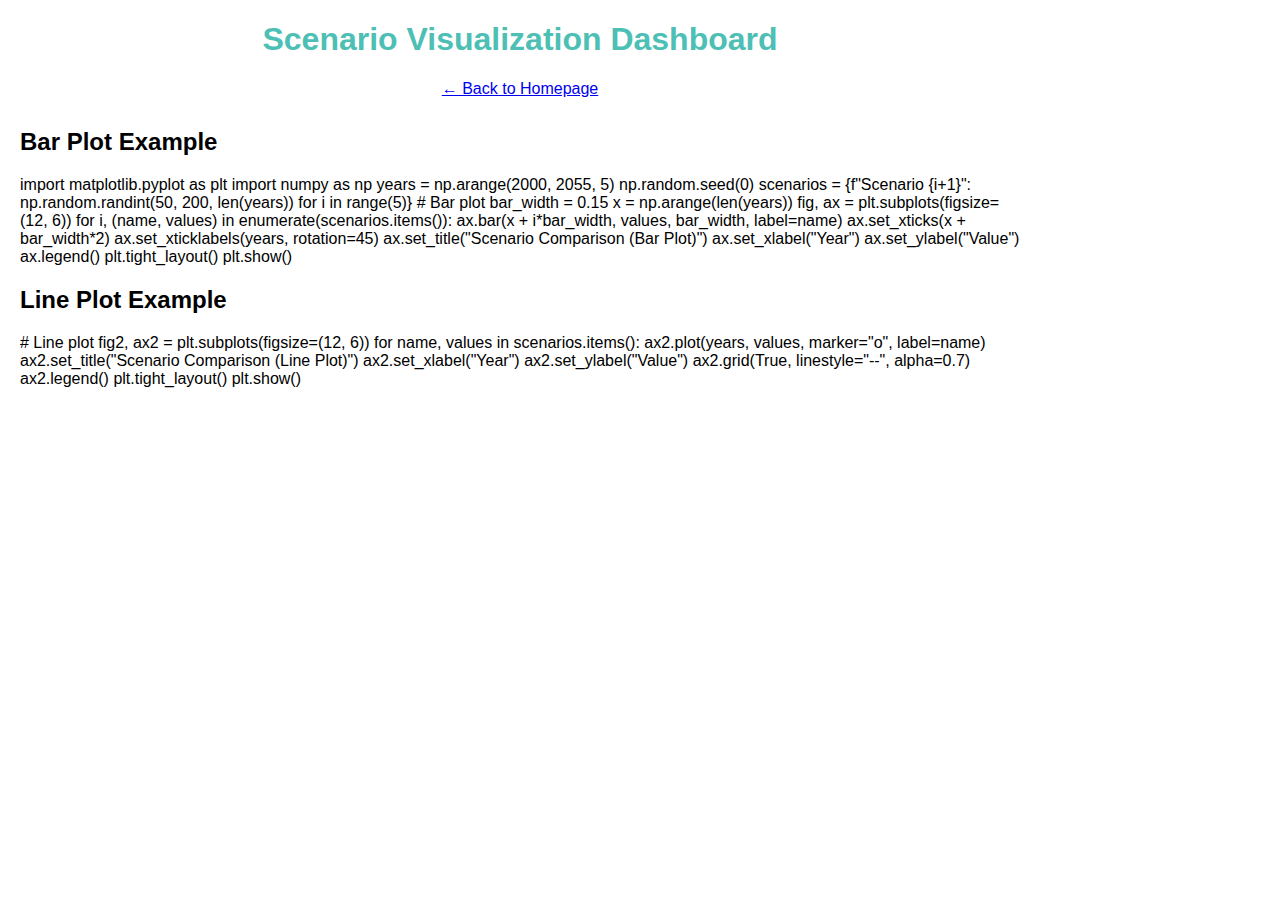
<file: index.html>
<!DOCTYPE html>
<html lang="en">
<head>
  <meta charset="UTF-8" />
  <title>Scenario Visualization Dashboard</title>
  <link rel="stylesheet" href="assets/style.css" />
  <!-- PyScript -->
  <link rel="stylesheet" href="https://pyscript.net/releases/2025.1.1/pyscript.css" />
  <script defer src="https://pyscript.net/releases/2025.1.1/pyscript.js"></script>
</head>
<body>
  <header>
    <h1>Scenario Visualization Dashboard</h1>
    <nav><a href="index.html">← Back to Homepage</a></nav>
  </header>

  <section>
    <h2>Bar Plot Example</h2>
    <py-script>
import matplotlib.pyplot as plt
import numpy as np

years = np.arange(2000, 2055, 5)
np.random.seed(0)
scenarios = {f"Scenario {i+1}": np.random.randint(50, 200, len(years)) for i in range(5)}

# Bar plot
bar_width = 0.15
x = np.arange(len(years))

fig, ax = plt.subplots(figsize=(12, 6))
for i, (name, values) in enumerate(scenarios.items()):
    ax.bar(x + i*bar_width, values, bar_width, label=name)

ax.set_xticks(x + bar_width*2)
ax.set_xticklabels(years, rotation=45)
ax.set_title("Scenario Comparison (Bar Plot)")
ax.set_xlabel("Year")
ax.set_ylabel("Value")
ax.legend()
plt.tight_layout()
plt.show()
    </py-script>
  </section>

  <section>
    <h2>Line Plot Example</h2>
    <py-script>
# Line plot
fig2, ax2 = plt.subplots(figsize=(12, 6))
for name, values in scenarios.items():
    ax2.plot(years, values, marker="o", label=name)

ax2.set_title("Scenario Comparison (Line Plot)")
ax2.set_xlabel("Year")
ax2.set_ylabel("Value")
ax2.grid(True, linestyle="--", alpha=0.7)
ax2.legend()
plt.tight_layout()
plt.show()
    </py-script>
  </section>
</body>
</html>
</file>
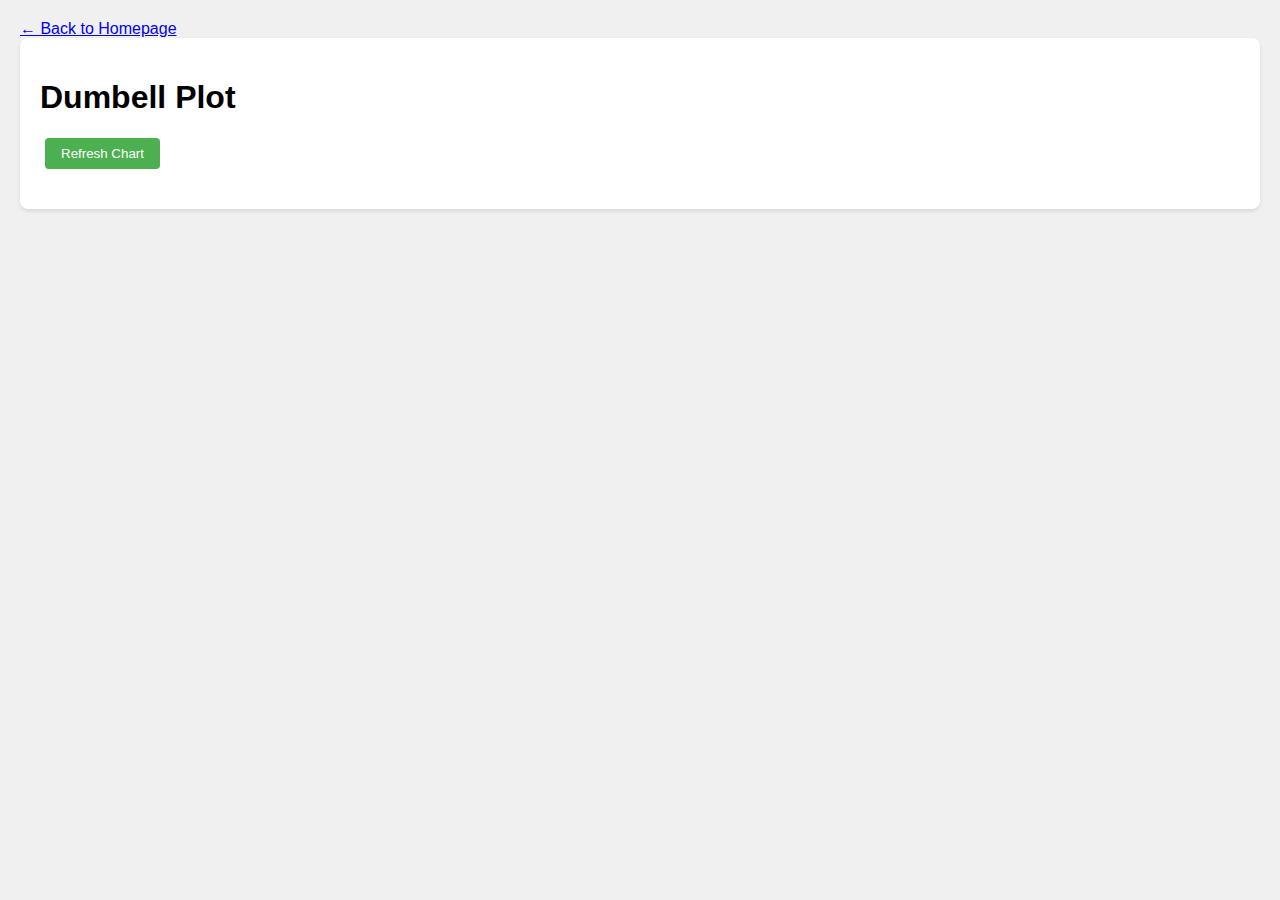
<file: DumbellPlot.html>
<!DOCTYPE html>
<html lang="en">
<head>
    <meta charset="UTF-8">
    <meta name="viewport" content="width=device-width, initial-scale=1.0">
    <title>Dumbell Plot </title> <!-- with D3.js-->
    <nav><a href="https://sb2024hind.github.io/Website/index.html">← Back to Homepage</a></nav>
    <script src="https://d3js.org/d3.v7.min.js"></script>
    <style>
        body {
            font-family: Arial, sans-serif;
            margin: 20px;
            background-color: #f0f0f0;
        }
        .container {
            background: white;
            padding: 20px;
            border-radius: 8px;
            box-shadow: 0 2px 4px rgba(0,0,0,0.1);
        }
        .chart {
            margin: 20px 0;
        }
        .controls {
            margin: 10px 0;
        }
        button {
            margin: 0 5px;
            padding: 8px 16px;
            background: #4CAF50;
            color: white;
            border: none;
            border-radius: 4px;
            cursor: pointer;
        }
        button:hover {
            background: #45a049;
        }
    </style>
</head>
<body>
       
    <div class="container">
        <h1>Dumbell Plot</h1> <!--  with D3.js-->
 <!--       <nav><a href="https://sb2024hind.github.io/Website/index.html">← Back to Homepage</a></nav> -->
        <div class="controls">
            <button onclick="createChart()">Refresh Chart</button>
        </div>
        <div id="chart" class="chart"></div>
    </div>

    <script>
        function createChart() {
            // Clear previous chart
            d3.select("#chart").html("");

            // Set up dimensions
            const margin = {top: 50, right: 100, bottom: 50, left: 150};
            const width = 1000 - margin.left - margin.right;
            const height = 800 - margin.top - margin.bottom;

            // Create SVG
            const svg = d3.select("#chart")
                .append("svg")
                .attr("width", width + margin.left + margin.right)
                .attr("height", height + margin.top + margin.bottom)
                .append("g")
                .attr("transform", `translate(${margin.left},${margin.top})`);

            // Generate data
            const categories = Array.from({length: 35}, (_, i) => `Cat ${i + 1}`);
            const data = categories.map((category, i) => ({
                category,
                values: [
                    {name: 'Y1', value: Math.random() * 20 + 10},
                    {name: 'Y2', value: Math.random() * 20 + 15},
                    {name: 'Y3', value: Math.random() * 20 + 20},
                    {name: 'Y4', value: Math.random() * 20 + 25}
                ]
            }));

            // Scales
            const xScale = d3.scaleLinear()
                .domain([0, d3.max(data, d => d3.max(d.values, v => v.value))])
                .range([0, width]);

            const yScale = d3.scaleBand()
                .domain(categories)
                .range([0, height])
                .padding(0.3);

            // Colors
            const colors = d3.scaleOrdinal()
                .domain(['Y1', 'Y2', 'Y3', 'Y4'])
                .range(['#1f77b4', '#ff7f0e', '#2ca02c', '#d62728']);

            // Add connecting lines
            data.forEach(d => {
                const yPos = yScale(d.category) + yScale.bandwidth() / 2;
                const sortedValues = [...d.values].sort((a, b) => a.value - b.value);
                
                svg.append("line")
                    .attr("x1", xScale(sortedValues[0].value))
                    .attr("x2", xScale(sortedValues[3].value))
                    .attr("y1", yPos)
                    .attr("y2", yPos)
                    .attr("stroke", "#ccc")
                    .attr("stroke-width", 2);
            });

            // Add points
            data.forEach(d => {
                const yPos = yScale(d.category) + yScale.bandwidth() / 2;
                
                d.values.forEach((v, i) => {
                    svg.append("circle")
                        .attr("cx", xScale(v.value))
                        .attr("cy", yPos)
                        .attr("r", 6)
                        .attr("fill", colors(v.name))
                        .attr("stroke", "#fff")
                        .attr("stroke-width", 1)
                        .append("title")
                        .text(`${d.category} - ${v.name}: ${v.value.toFixed(2)}`);
                });
            });

            // Add axes
            svg.append("g")
                .attr("transform", `translate(0,${height})`)
                .call(d3.axisBottom(xScale));

            svg.append("g")
                .call(d3.axisLeft(yScale));

            // Add labels
            svg.append("text")
                .attr("transform", "rotate(-90)")
                .attr("y", 0 - margin.left)
                .attr("x", 0 - (height / 2))
                .attr("dy", "1em")
                .style("text-anchor", "middle")
                .text("X Categories");

            svg.append("text")
                .attr("transform", `translate(${width / 2}, ${height + margin.bottom - 10})`)
                .style("text-anchor", "middle")
                .text("Y Values");

            // Add legend
            const legend = svg.selectAll(".legend")
                .data(['Y1', 'Y2', 'Y3', 'Y4'])
                .enter().append("g")
                .attr("class", "legend")
                .attr("transform", (d, i) => `translate(${width + 20}, ${i * 25})`);

            legend.append("rect")
                .attr("x", 0)
                .attr("width", 18)
                .attr("height", 18)
                .style("fill", colors);

            legend.append("text")
                .attr("x", 25)
                .attr("y", 9)
                .attr("dy", ".35em")
                .style("text-anchor", "start")
                .text(d => d);
        }

        // Initialize chart
        document.addEventListener('DOMContentLoaded', createChart);
    </script>
</body>
</html>
</file>
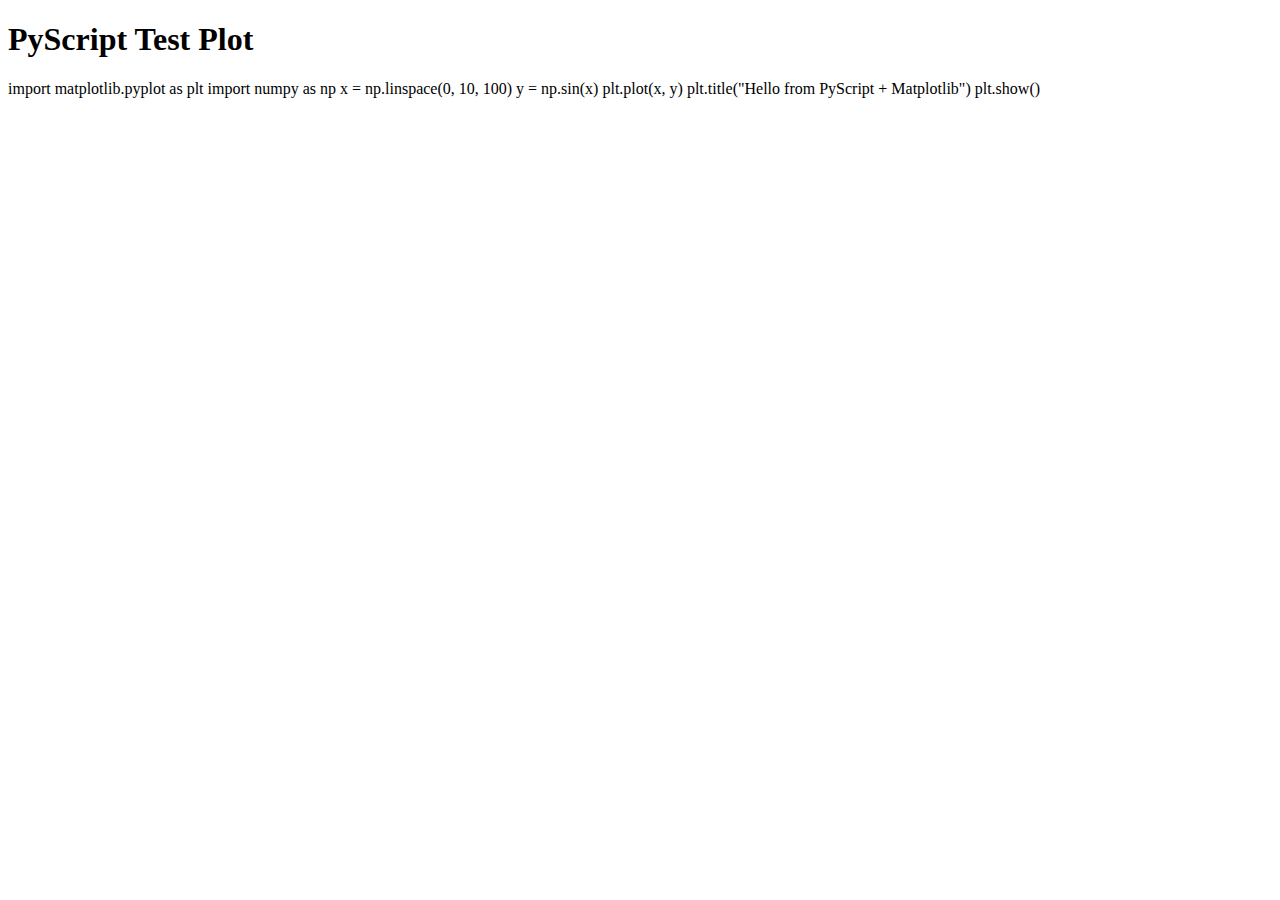
<file: test.html>
<!DOCTYPE html>
<html lang="en">
  
<head>
  <meta charset="UTF-8">
  <title>PyScript Test</title>
  <link rel="stylesheet" href="https://pyscript.net/releases/2025.1.1/pyscript.css" />
  <script defer src="https://pyscript.net/releases/2025.1.1/pyscript.js"></script>
</head>
  
<body>
  <h1>PyScript Test Plot</h1>
  <py-script>
import matplotlib.pyplot as plt
import numpy as np

x = np.linspace(0, 10, 100)
y = np.sin(x)

plt.plot(x, y)
plt.title("Hello from PyScript + Matplotlib")
plt.show()
  </py-script>
</body>
</html>
</file>
<file: assets/style.css>
body {
  font-family: Arial, sans-serif;
  margin: 20px;
  max-width: 1000px;
}

header {
  margin-bottom: 30px;
  text-align: center;
}

h1 {
  color: #4DBFB5;
}
</file>
